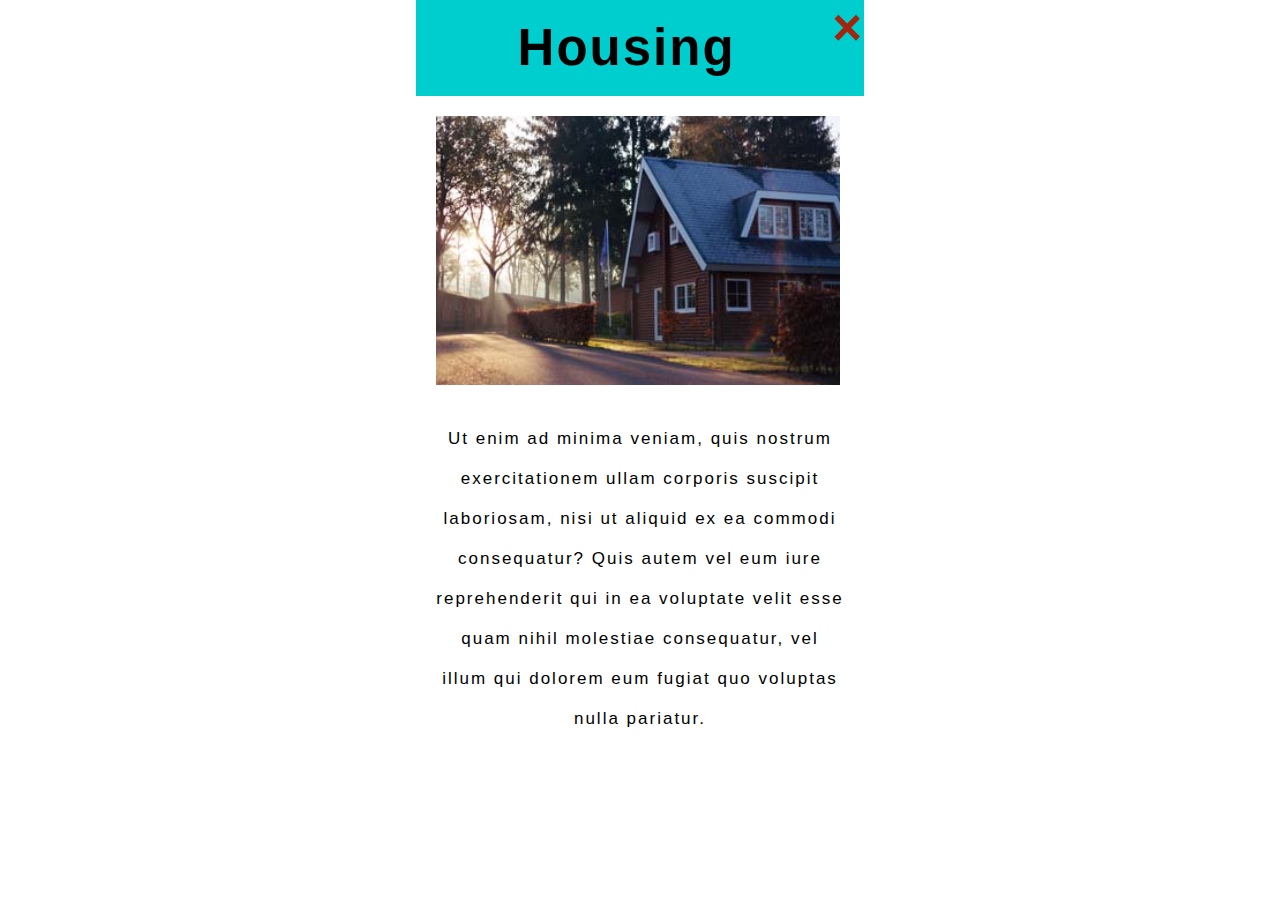
<file: popup.html>
<!DOCTYPE html>
<html lang="en">

<head>
    <meta charset="UTF-8">
    <meta name="viewport" content="width=device-width, initial-scale=1.0">
    <title>Document</title>
    <link rel="stylesheet" href="./css/style.css">
</head>

<body>
    <div class="modal">
        <div class="modal-content">
            <span class="close">&times;</span>
            <div class="popup">
                <h2>Housing</h2>
                <img src="./img/img2.jpg" alt="">
                <p>Ut enim ad minima veniam, quis nostrum exercitationem ullam corporis suscipit laboriosam, nisi ut
                    aliquid ex ea commodi consequatur? Quis autem vel eum iure reprehenderit qui in ea voluptate velit
                    esse quam nihil molestiae consequatur, vel illum qui dolorem eum fugiat quo voluptas nulla pariatur.
                </p>
            </div>
        </div>
    </div>
</body>

</html>
</file>
<file: css/style.css>
/* global */
*{
    margin: 0;
    padding: 0;
    box-sizing: border-box;
}
header, section, footer, aside, nav, main, article, figure {
    display: block;
  }
body,html{
    font-family: 'Quicksand', sans-serif;
    font-size: 17px;
    letter-spacing: 2px;
    line-height: 1.1;
}
/* header */
header{
    display: flex;
    justify-content: space-between;
    align-items: center;
    background-color: rgba(0, 0, 0, 0.5);
    padding: 15px 20px;
    position: fixed;
    z-index: 100;
    top: 0;
    left: 0;
    width: 100%;
}
header h1{
    color: white;
    font-size: 3rem;
}
header span{
    color: #00cdce;
}
header .nav ul{
    list-style: none;
}
header .nav ul li{
    display: inline;
    margin: 0 10px;
    padding: 5px 15px;
    border-bottom: 2px solid white ;
}
header .nav ul li a{
    text-decoration: none;
    color: white;
    font-weight: bold;
}
.nav li:hover a{
    color: #00cdce;
    transition: all .5s;
}
.nav li:hover{
    border-bottom: none;
    transition: all .5s;
}
/* carousel */
.carousel{
    margin-top: 50px;
}
.swiper-slide{
    position: relative;
}
.carousel__text{
    position: absolute;
    top:50%;
    left:35% ;
    justify-content: center;
    text-align: center;
    color: white;
}
.carousel__text h2{
    font-size: 3rem;
}
.carousel__text p{
    padding-top: 50px;
}
/* about */
.about{
    text-align: center;
    padding-top: 50px;
    padding-bottom: 50px;
}
.about__icons{
    display: flex;
    width: 80%;
    margin: 0 auto;
}
.about h2{
    font-size: 3rem;
    margin-bottom: 40px;
}
.about__icons i{
    font-size: 3rem;
    width: 100px;
    height: 100px;
    font-size: 25px;
    border: 1px solid rgb(47, 62, 67);
    border-radius: 50%;
    padding-top: 35px;
    margin-bottom: 20px;
}
.aboutus h2{
    padding: 20px 0;
    font-size: 30px;
    color: #00cdce;
}
.aboutus p{
    width: 80%;
    margin: 0 auto;
}
.about__items i:hover{
    background-color: #00cdce;
    color: white;
    transition: all .5s;
}
/* countup */
.countup{
    background-color:#00cdce;
}
.countup h2{
    font-size: 3rem;
    padding: 20px 0;
    text-align: center;
}
.countup__content{
    display: flex;
    justify-content: space-around;
    width: 80%;
    margin: 0 auto;
}
.countup__items{
    padding: 20px 5px;
}
.countup__items p:first-child{
    font-size: 3rem;
    color: white;
}
.countup__items p:last-child{
    font-size: 2rem;
    color: black;
}
/* blog */
.blog{
    padding-bottom: 30px;
}
.blog h2{
    font-size: 3rem;
    padding: 30px 0;
    text-align: center;
} 
.blog__content{
    display: flex;
    width: 70%;
    margin: 0 auto;
}
.blog__items{
    border-top:2px solid #00cdce; 
    margin: 0 10px; 
}
.blog__items img{
    width: 100%;
}
.blog__items a{
    text-decoration: none;
    color: #00cdce;

}
.blog__text{
    background-color:rgb(221, 232, 250,0.35);
}
.blog__text a{
    padding: 20px 0;
    cursor: pointer;
}
.blog__text p{
    padding: 10px 0;
}
.blog__text button{
    background-color: black;
    color: #00cdce;
    font-size: 1rem;
    padding: 5px 10px;
    border: 1px solid black;
    margin-bottom: 10px;
    cursor: pointer;
}
.blog__text button:hover{
    color: white;
    transition: .5s;
}
.modal {
    left: 500px;
    top: 50px;
    width: 35%;
    height: 80%;
    margin: 0 auto;
    background-color: white;
  }
  
.modal h2{
    background-color: #00cdce;
    padding: 20px 5px;
    font-size: 3rem;
    text-align: center;
}
.modal img{
    width: 99%;
    padding: 20px 20px;
}
.close {
    color: #a0260f;
    float: right;
    font-size: 3rem;
    align-items: center;
    font-weight: bold;
  }
  .close:hover,
.close:focus {
  color: #0b2e2e;
  text-decoration: none;
  cursor: pointer;
}
.modal p{
    padding: 10px 20px;
    text-align: center;
    line-height: 40px;
}
/* more */
/**
 * Simple fade transition,
 */
 .mfp-fade.mfp-bg {
	opacity: 0;
	-webkit-transition: all 0.15s ease-out; 
	-moz-transition: all 0.15s ease-out; 
	transition: all 0.15s ease-out;
}
.mfp-fade.mfp-bg.mfp-ready {
	opacity: 0.8;
}
.mfp-fade.mfp-bg.mfp-removing {
	opacity: 0;
}

.mfp-fade.mfp-wrap .mfp-content {
	opacity: 0;
	-webkit-transition: all 0.15s ease-out; 
	-moz-transition: all 0.15s ease-out; 
	transition: all 0.15s ease-out;
}
.mfp-fade.mfp-wrap.mfp-ready .mfp-content {
	opacity: 1;
}
.mfp-fade.mfp-wrap.mfp-removing .mfp-content {
	opacity: 0;
}
.more{
    display: flex;
    width: 100%;
}
.more iframe{
    position: absolute;
    top: 20px;
    left: 50px;
}
.more__text button{
    background-color: black;
    color: #00cdce;
    font-size: 1rem;
    padding: 5px 10px;
    border: 1px solid black;
    margin-bottom: 10px;
    cursor: pointer;
}
.more__text button:hover{
    color: white;
    transition: .5s;
}
.more__text{
    background-color: #00cdce;
    text-align: center;
}
.more__text h2{
    font-size: 3rem;
    padding:  20px 0;
}
.more__text p{
    padding: 30px 0;
}
.more__vd{
    position: relative;
}
.play__btn{
    height: 50px;
    width: 50px;
    border-radius: 50%;
    position: absolute;
    left: 250px;
    top: 45%;
    padding-left: 10px;
    padding-top: 8px;
    background-color: hsla(180, 100%, 40%, 0.253);
    cursor: pointer;
}
.play__btn i{
    text-align: center;
    height: 30px;
    width: 30px;
    border: 1px solid white;
    border-radius: 50%;
    color:#00cdce;
    padding-left: 3px;
    padding-top: 5px;
    background-color: white;
}
.video{
    display: none;
    position: fixed;
    z-index: 100;
    left: 500px;
    top: 200px;
    width: 35%;
    height: 350px;
    margin: 0 auto;
    overflow: auto;
    background-color: white;
}
/* gallery */
.gallery__content{
    display: grid;
    grid-template-columns: repeat(3,1fr);
    width: 70%;
    margin: 0 auto;
}
.gallery h2{
    text-align: center;
    font-size: 3rem;
    padding: 40px 0;
}
.gallery__items{
    position: relative;
    margin-bottom: 30px;
    margin-right: 25px;
}
.gallery__items img{
    width: 100%;
}
.gallery__text{
    position: absolute;
    top: 30px;
    left: 50px;
    text-align: center;
    background-color: rgba(47, 62, 67, 0.397);
    opacity: 0;
    transition: all .5s;
    cursor: pointer;
}
.gallery__text hr{
    margin-top: 30px;
    size: 1px;
    border:1px solid #00cdce;
    size: 1px;
}
.gallery__text h3{
    font-size: 1.5rem;
    color: #00cdce;
    padding-top: 30px;
}
.gallery__text p{
    color: white;
    padding: 20px 0;
}
.gallery__items:hover .gallery__text{
    opacity: 1;
}
/* subscribe */
.subscribe{
    text-align: center;
    background-color: #00cdce;
}
.subscribe h2{
    font-size: 3rem;
    padding: 30px 0;
}
.subscribe p{
    width: 60%;
    margin: 0 auto;
    color: white;
    padding-bottom: 20px;
}
.subscribe input{
    width: 30%;
    padding: 10px 3px;
    border: 1px solid white;
    margin-bottom: 20px;
}
.subscribe button{
    background-color: black;
    color: white;
    padding: 10px 30px;
    border: 1px solid black;
    transition: all .5s;
}
.subscribe button:hover{
    background-color: white;
    color: black;
}
/* team */
.team{
    padding: 30px 0;
}
.team h2{
 font-size: 3rem;
 padding: 30px 0;
 text-align: center;
}
.team__content{
    display: flex;
    width: 65%;
    margin: 0 auto;
}
.team__items{
    margin: 20px 10px;
}
.team__text{
    background-color: #363636;
    padding: 20px 10px;
}
.team__text h3{
    color: #00cdce;
}
.team__text p{
    color: white;
    font-size: 0.7rem;
    padding: 10px 0;
}
.team__text i{
    color: white;
    border:  2px solid white;
    padding: 2px 3px;
    cursor: pointer;
    transition: all .5s;
}
.team__text i:nth-child(1):hover{
background-color: #337ab7;
}
.team__text i:nth-child(2):hover{
    background-color: #337ab7;
}
.team__text i:nth-child(3):hover{
    background-color: #f19336;
    }
.team__items img{
    display: block;
}
/* map */
.map{
    border: 1px solid #00cdce;
}
/* contact */
.contact{
    margin: 30px 0;
}
.contact h2{
    padding: 30px 0;
    font-size: 3rem;
    text-align: center;
}
.contact__content{
    display: grid;
    grid-template-columns: repeat(2,1fr);
    width: 70%;
    margin: 0 auto;
    grid-gap: 20px;
}
.contact__items{
    display: grid;
    grid-template-columns: repeat(1,1fr);
}
.contact__items textarea{
    grid-row-start: 1;
    grid-row-end: 4;
    border: none;
    height: 190px;
    border-bottom: 3px solid gray ;
    margin-top: 2rem;
    background-color: #efefef;
}
.contact__items input[type=text],input[type=email],input[type=tel]{  
    margin-top: 2rem;
    padding: 10px 5px;
    border: none;
    border-bottom: 3px solid gray;
    background-color: #efefef;
}
.contact__items input:active{
    border-bottom: 3px solid black;
}
.contact__items button{
    margin-top: 30px;
    background-color: black;
    color: white;
    height: 40px;
    border: none;
    transition: all .5s;
}
.contact__items button:hover{
    color: black;
    background-color: #00cdce;
}
/* footer */
.footer{
    display: flex;
    align-items: center;
    justify-content: space-around;
    padding: 40px 0;
    color: white;
    background-color: #00cdce;
    margin-bottom: 50px;
}
.footer i {
    margin: 0 10px;
    padding: 3px 3px;
    border: 1px solid white;
}
/* backtotop */
.backToTop img{
    width: 30px;
    height: 30px;
    color: #007bbd;
    font-size: 2rem;
    text-align: center;
    line-height: 50px;
    border-radius: 50%;
    position: fixed;
    bottom: 20px;
    right: 50px;
 }
 .backToTop{
    opacity: 0;
    /* ẩn thẻ và  ngăn phím tab ng dùng */
    visibility: hidden;
}
 /* thư viện  */	
 .cd-top--is-visible { 
    visibility: visible;
    opacity: 1;
  }
</file>
